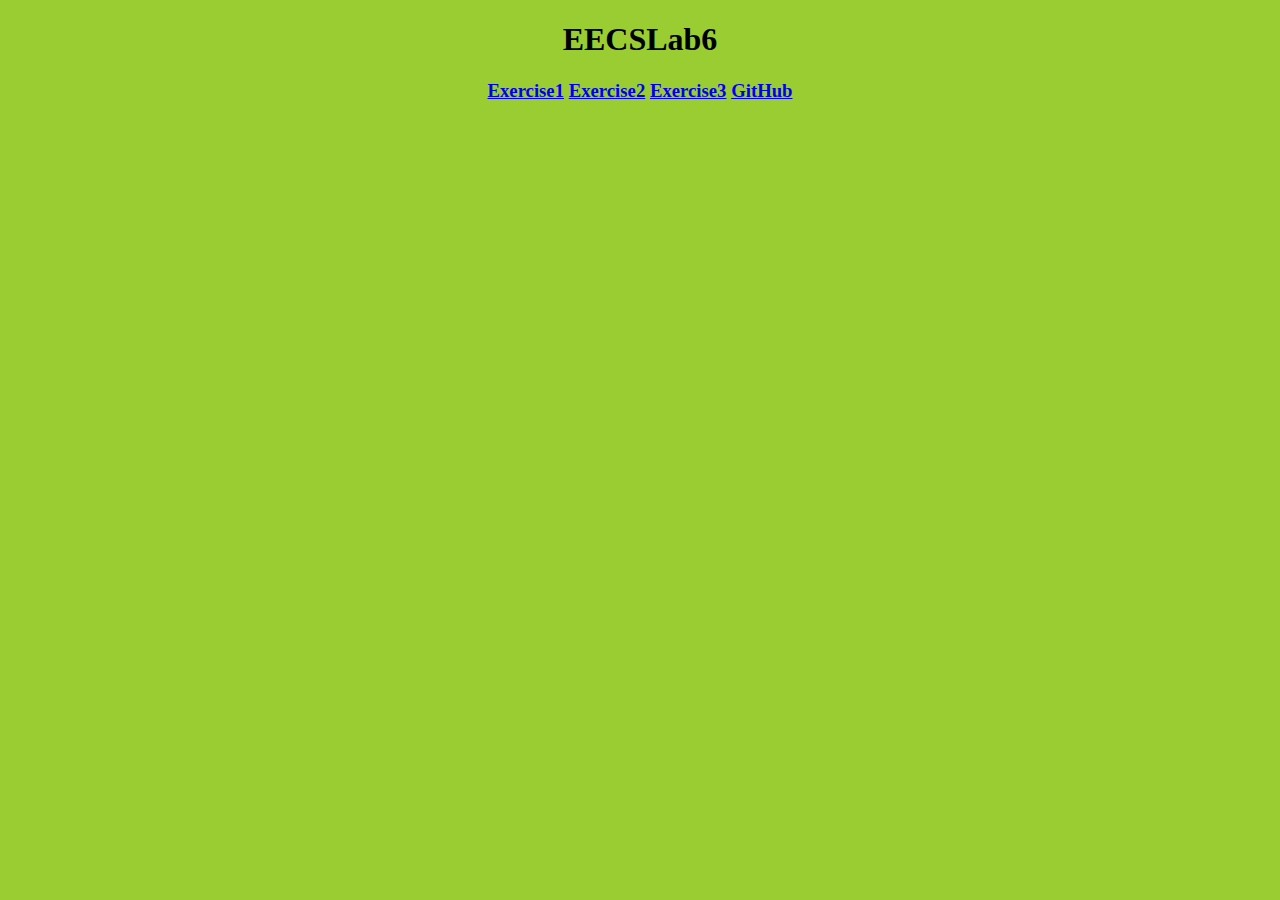
<file: index.html>
<!DOCTYPE html>
<html>
  <head>
    <title>EECSLab6</title>
  </head>
  <body>
    <h1><center>EECSLab6</center></h1>
    <h3><center>
      <a href="https://people.eecs.ku.edu/~t201s787/EECS448_Lab6/Exercise1.html">Exercise1</a>
      <a href="https://people.eecs.ku.edu/~t201s787/EECS448_Lab6/Exercise2.html">Exercise2</a>
      <a href="https://people.eecs.ku.edu/~t201s787/EECS448_Lab6/Exercise3.html">Exercise3</a>
      <a href="https://github.com/tgspitzer/EECS448_Lab6">GitHub</a>
    </center></h3>
  </body>
  <style>
    body { background-color: YellowGreen; }
  </style>
</html>
</file>
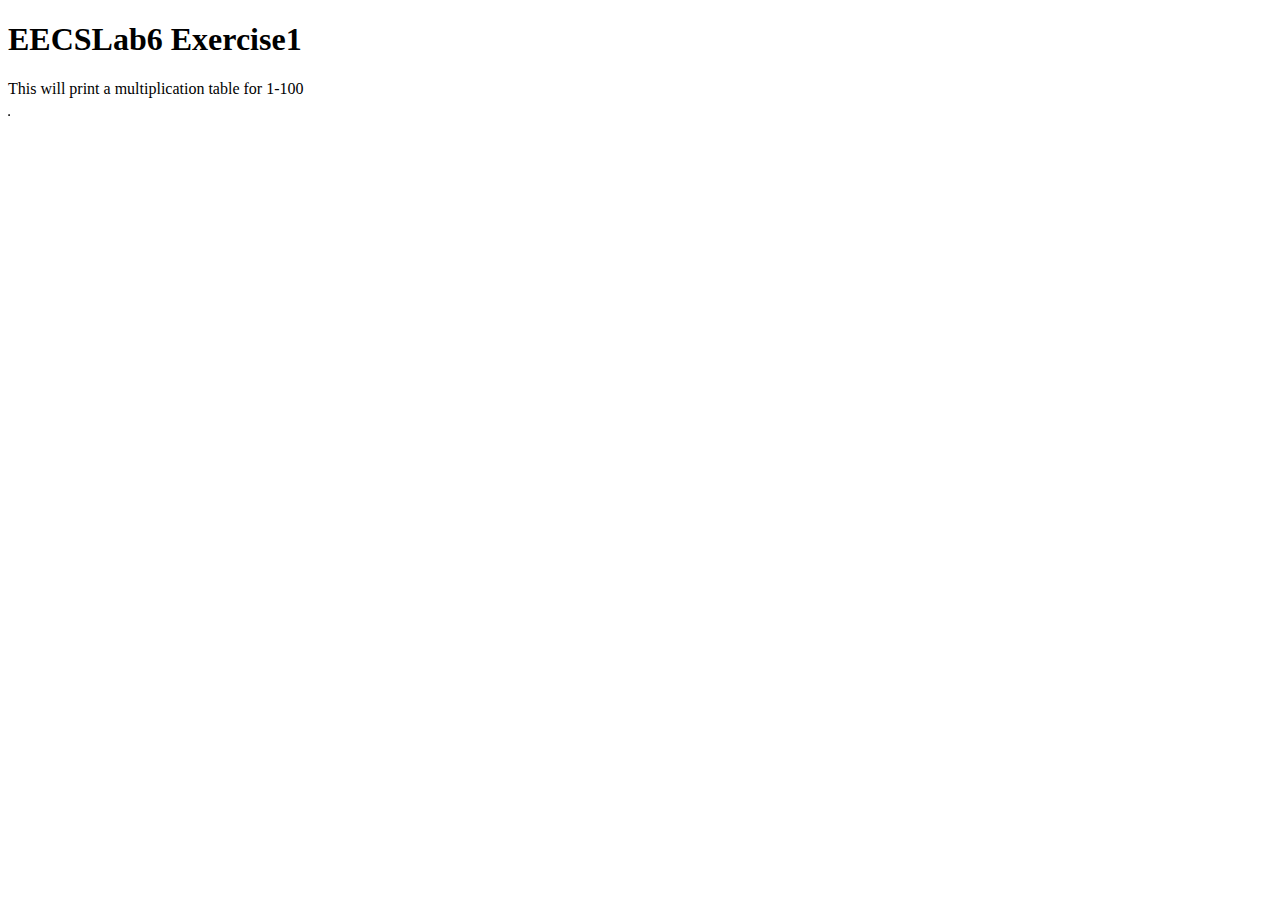
<file: Exercise1.html>
<!DOCTYPE html>
<html>

  <head>
    <title>EECSLab6 Exercise1</title>

  </head>
  <body>
    <h1>EECSLab6 Exercise1</h1>
    <p> This will print a multiplication table for 1-100</p>
    <table border="1">
    <?php include 'Exercise1.php';?>
    </table>
  </body>
</html>
</file>
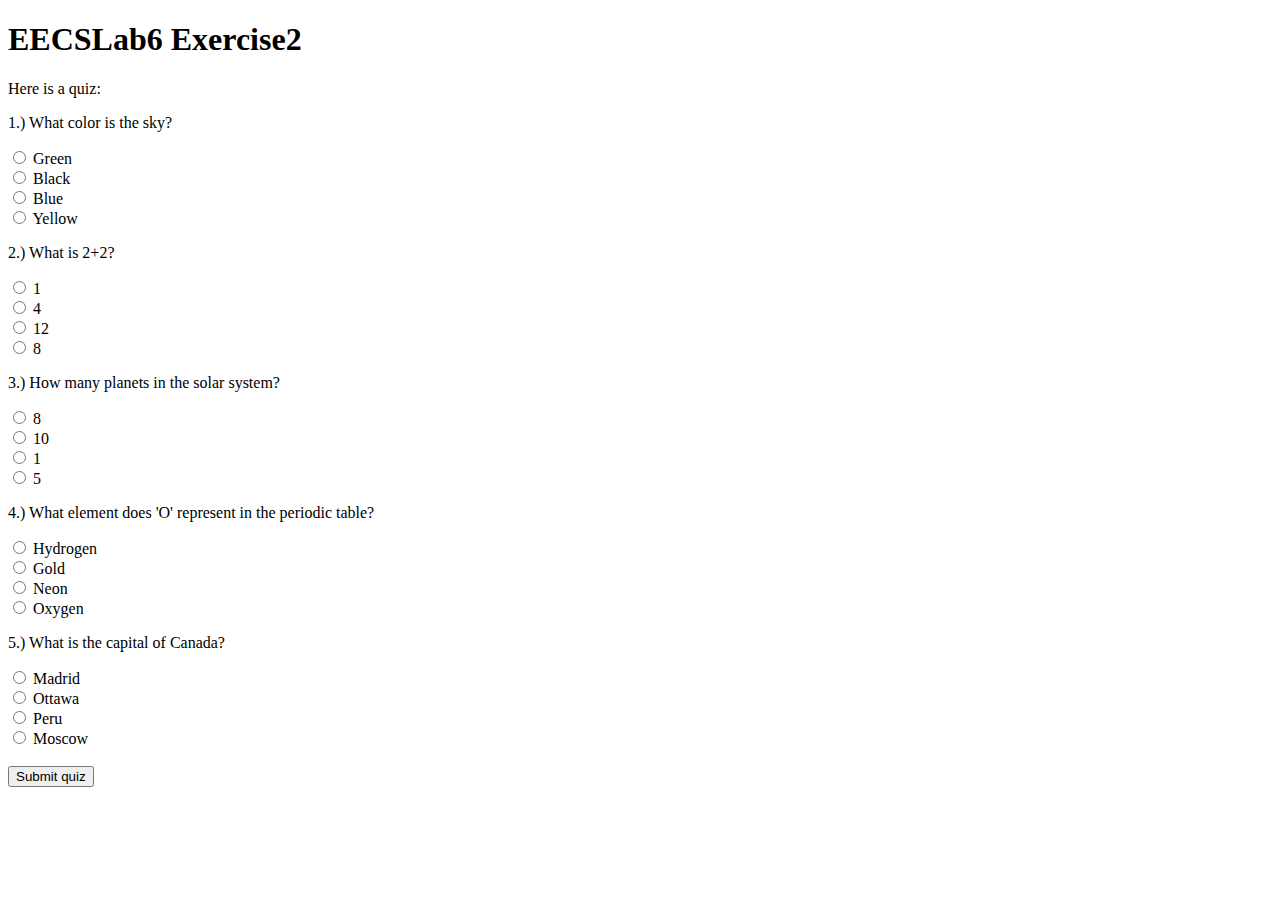
<file: Exercise2.html>
<!DOCTYPE html>
<html>
  <head>
    <title>EECSLab6 Exercise2</title>
  </head>
  <body>
    <h1>EECSLab6 Exercise2</h1>
    <p>Here is a quiz:</p>
    <form method="POST" action="Exercise2.php">
      <p>1.) What color is the sky?</p>
      <input type="radio" id="green" name="q1" value="Green">
      <label for="green">Green</label><br>
      <input type="radio" id="black" name="q1" value="Black">
      <label for="black">Black</label><br>
      <input type="radio" id="blue" name="q1" value="Blue">
      <label for="blue">Blue</label><br>
      <input type="radio" id="yellow" name="q1" value="Yellow">
      <label for="yellow">Yellow</label><br>

      <p>2.) What is 2+2?</p>
      <input type="radio" id="1" name="q2" value="1">
      <label for="1">1</label><br>
      <input type="radio" id="4" name="q2" value="4">
      <label for="4">4</label><br>
      <input type="radio" id="12" name="q2" value="12">
      <label for="12">12</label><br>
      <input type="radio" id="8" name="q2" value="8">
      <label for="8">8</label><br>

      <p>3.) How many planets in the solar system?</p>
      <input type="radio" id="8" name="q3" value="8">
      <label for="8">8</label><br>
      <input type="radio" id="10" name="q3" value="10">
      <label for="10">10</label><br>
      <input type="radio" id="1" name="q3" value="1">
      <label for="1">1</label><br>
      <input type="radio" id="5" name="q3" value="5">
      <label for="5">5</label><br>

      <p>4.) What element does 'O' represent in the periodic table?</p>
      <input type="radio" id="hydrogen" name="q4" value="Hydrogen">
      <label for="hydrogen">Hydrogen</label><br>
      <input type="radio" id="gold" name="q4" value="Gold">
      <label for="gold">Gold</label><br>
      <input type="radio" id="neon" name="q4" value="Neon">
      <label for="neon">Neon</label><br>
      <input type="radio" id="oxygen" name="q4" value="Oxygen">
      <label for="oxygen">Oxygen</label><br>

      <p>5.) What is the capital of Canada?</p>
      <input type="radio" id="madrid" name="q5" value="Madrid">
      <label for="madrid">Madrid</label><br>
      <input type="radio" id="ottawa" name="q5" value="Ottawa">
      <label for="ottawa">Ottawa</label><br>
      <input type="radio" id="peru" name="q5" value="Peru">
      <label for="peru">Peru</label><br>
      <input type="radio" id="moscow" name="q5" value="Moscow">
      <label for="moscow">Moscow</label><br><br>

      <input type="submit" name="subButton" id=subButton value="Submit quiz"/>
    </form>
  </body>
</html>
</file>
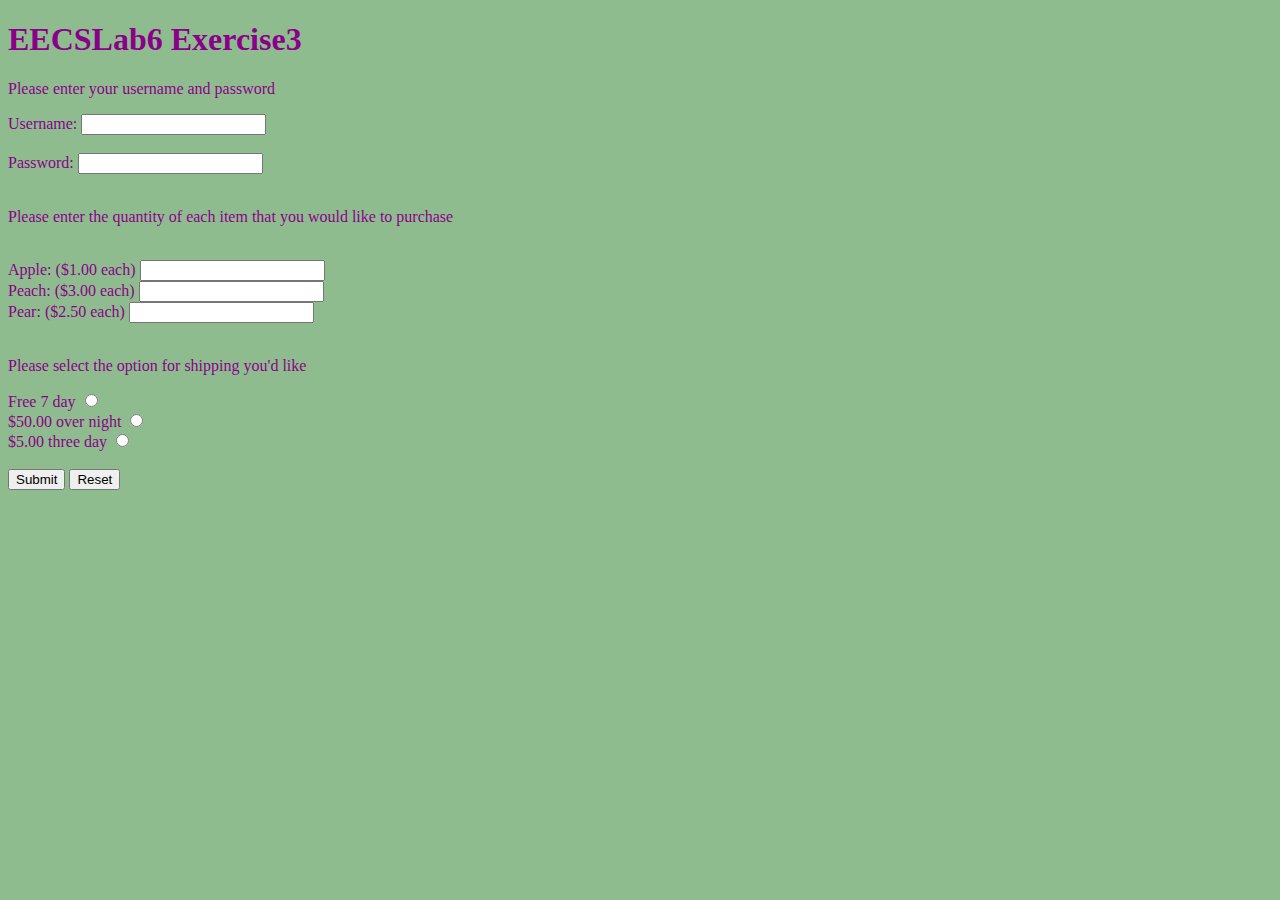
<file: Exercise3.html>
<!DOCTYPE html>
<html>
  <head>
    <title>EECSLab6 Exercise3</title>
    <link href="Exercise3.css"
        rel="stylesheet"
        type="text/css">
    <script type="text/javascript" src="Exercise3.js"></script>
  </head>
  <body>
    <h1>EECSLab6 Exercise3</h1>
    <form name="store" method="POST" action="Exercise3.php" onsubmit="return submitCheck()">
      <p>Please enter your username and password<p>
      <label for="userName">Username: </label>
      <input type="email" id="userName" name="userName" required> <br> <br>
      <label for="passWord">Password: </label>
      <input type="password" id="passWord" name="passWord" required> <br> <br>

      <p>Please enter the quantity of each item that you would like to purchase</p> <br>
      <label for="apple">Apple: ($1.00 each) </label>
      <input type="number" id="apple" name="apple" required> <br>
      <label for="peach">Peach: ($3.00 each) </label>
      <input type="number" id="peach" name="peach" required> <br>
      <label for="pear">Pear: ($2.50 each)</label>
      <input type="number" id="pear" name="pear" required> <br> <br>

      <p>Please select the option for shipping you'd like</p>
      <label for="7day">Free 7 day</label>
      <input type="radio" id="7day" name="shipping" value="7" required> <br>
      <label for="1day">$50.00 over night</label>
      <input type="radio" id="1day" name="shipping" value="1"> <br>
      <label for="3day">$5.00 three day</label>
      <input type="radio" id="3day" name="shipping" value="3"> <br> <br>

      <input type="submit" id="subButton" value="Submit"/>
      <input type="reset" id="reset" value="Reset"/>
    </form>
  </body>
</html>
</file>
<file: Exercise3.css>
body
{
  background-color: #8FBC8F;
  color: #8B008B;
}
table, th, td, tr{
  border:1px solid;
}
</file>
